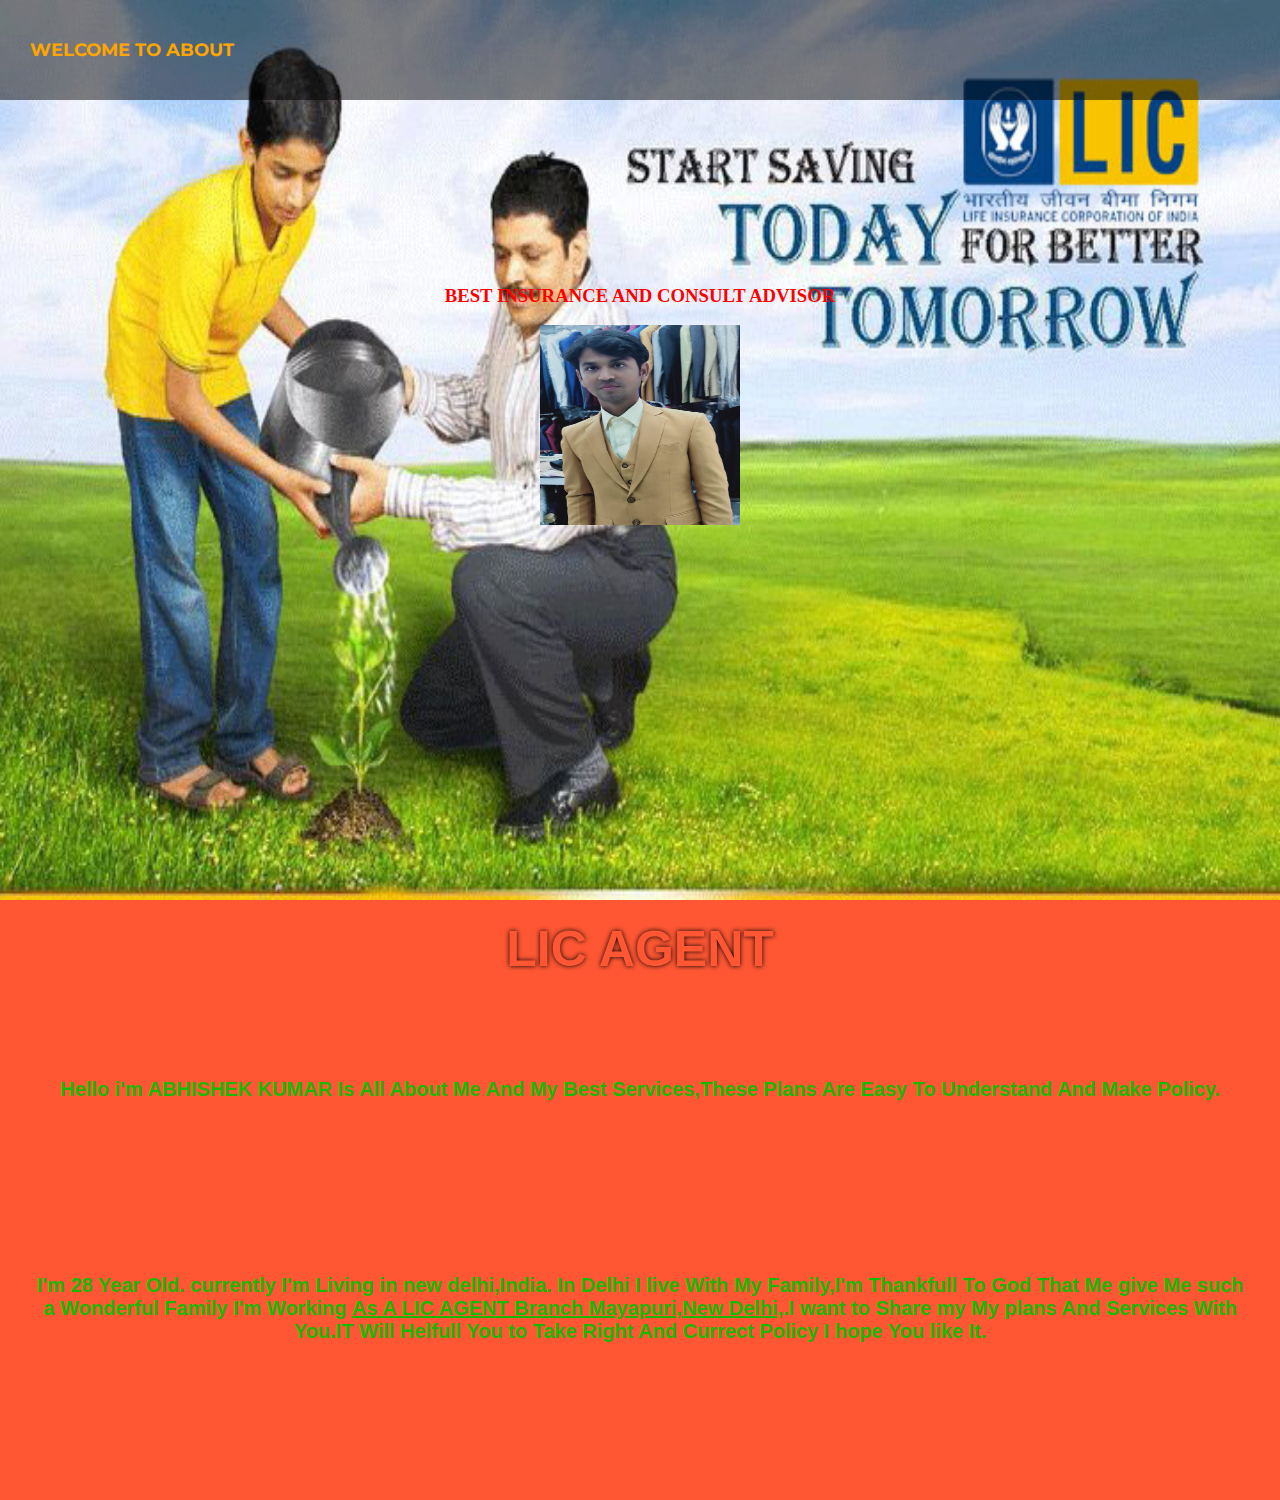
<file: About.html>
<!DOCTYPE html>
<html 
<head>
	
	<title></title>
	<!-- ****** main style sheet**** -->

	<link rel="stylesheet" type="text/css" href="styleAbout.css">

<!-- **********google fonts***** -->

<link href="https://fonts.googleapis.com/css2?family=Montserrat:wght@800&display=swap" rel="stylesheet">

</head>
<body>
	<div class="bgiimage">
	    <div class="menu">

	 	    <div class="leftmenu">
	 	 	<h4> WELCOME TO ABOUT </h4>

	 	 </div>
	 	 	    <div class="rightmenu">
	 	 		

	 	  </div>
	 	</div>
	 	<div class="text">

	 		<h3>  BEST INSURANCE AND CONSULT ADVISOR </h3><br>
	 		   
	 		<img src="img.png" height="200" width="200" > 
	 	</div>
	 </div>

	 <div class="section-1 box">
	 	<h1>LIC AGENT</h1>

	 	<p>Hello i'm ABHISHEK KUMAR Is All About Me And My Best Services,These Plans Are Easy To Understand And Make Policy.
		</p>

		<h5> MR. ABHISHEK KUMAR</h5> 

		<p>I'm 28 Year Old. currently I'm Living in new delhi,India. In Delhi I live With My Family,I'm Thankfull To God That Me give Me such a Wonderful Family I'm Working <font" size="50px"colour="orange"><b><u> As A LIC AGENT Branch Mayapuri,New Delhi,</u></b></font">.I want to Share my My plans And Services With You.IT Will Helfull You to Take Right And Currect Policy I hope You like It.</p>


	
</div>

</div>
</file>
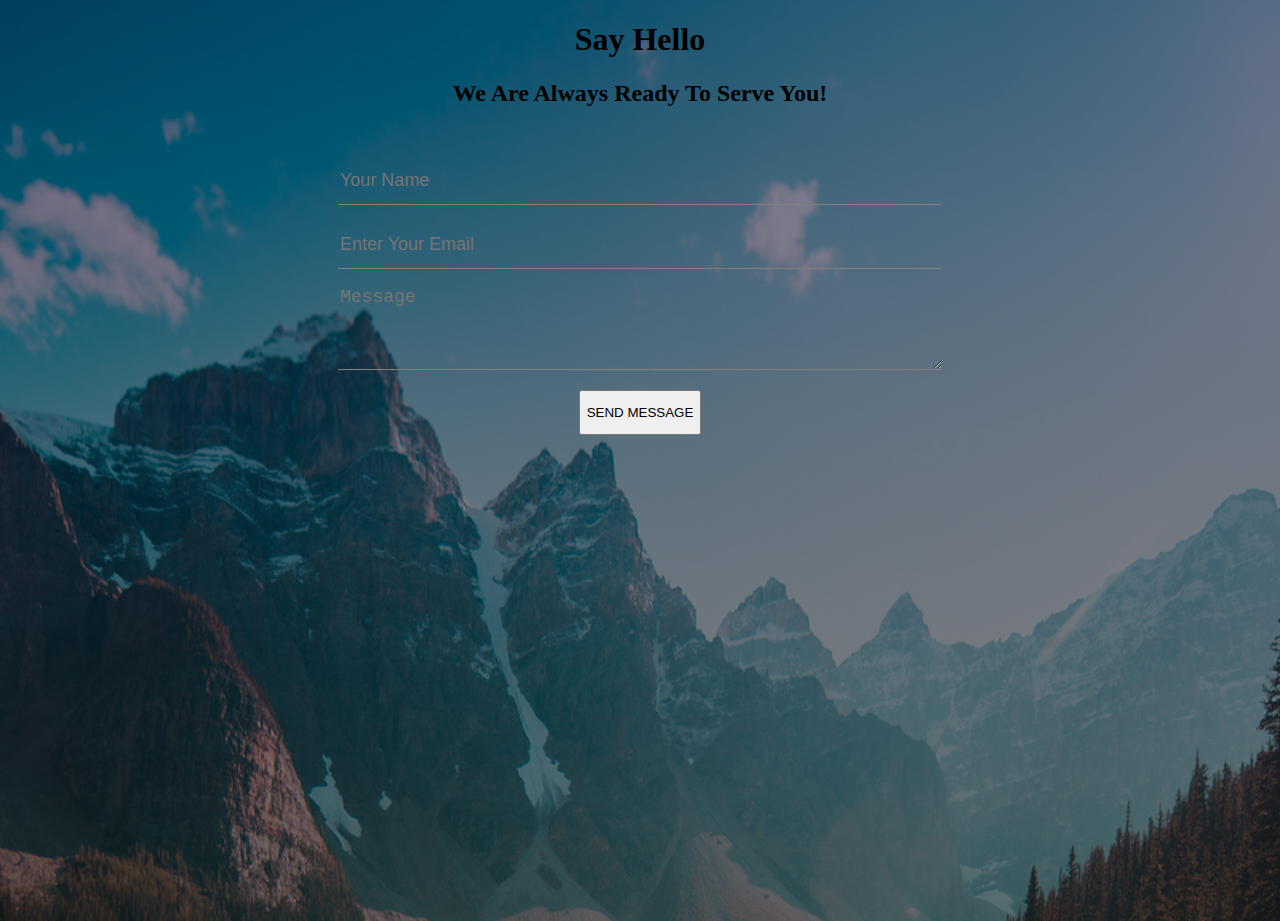
<file: Contact.html>
<!DOCTYPE html>
<html l>
  <head>
    <title></title>
    <link rel="stylesheet" type="text/css" href="stylecontact.css">
  </head>
  <body>
  	<div class="contact-titel">
  		<h1> Say Hello </h1>
  		<h2> We Are Always Ready To Serve You!</h2>
  	</div>
  	<div class="box">
  		<form action="contactphp.php">
  			<input name="name" type="text" class="from-control" placeholder="Your Name" required><br>
  			<input name="email" type="email" class="from-control" placeholder="Enter Your Email" required><br>

  			<textarea name="message" class="from-control" placeholder="Message" rowS="4" required></textarea><br>

  		<input type="submit" name="from-control submit" value="SEND MESSAGE">
  		</form>
  	</div>


  </body>
</html
</file>
<file: styleAbout.css>
*{
	margin: 0px;
	padding: 0px;
   box-sizing: border-box;
}

.box{
		
		padding: 20px 30px;
		color: #FF5733 ;
	    background-color: rgba(255, 87, 51);
		font-family: sans-serif;
		text-align: center;
	}

	.section-1{
          width: 100%;
		height: 600px;
          background-attachment: fixed;
          background-size: cover;
          background-image: url(rr.jpg);
	}
	.section-1 h5{
          font-size: 20px;
		margin-top: 50px;
		font-weight: bold;
	}
	.box p{
		font-size: 20px;
		margin-top: 100px;
		color: #18BA05 ;
		font-weight: bold;
	   
	}

	.box h1{
		font-size: 50px;
		text-shadow:  0px 0px 5px #000;
	}
 



.bgiimage{
	      background-image: url('BG.png');
	      background-size:100% 100%;
	      width: 100%;
	      height: 100vh;

}

.menu{
      width: 100%;
	height: 100px;
	background-color: rgba(0,0,0,0.5);	
}
.leftmenu{
	width: 20%;
	line-height: 100px;
	float: left;
	color: white;
    /*ackground-color: blue;*/
}

.leftmenu h4{
	 padding-left: 30px;
	font-weight: bold;
	color: orange;
	font-size: 18px;
	font-family:'Montserrat', sans-serif;
}
.rightmenu{
	width:70%;
	height: 100px;
	float: right;
	/*background-color: red; */
}
.rightmenu ul{
	margin-left: 200px;
}

.rightmenu ul li {
	font-family: 'Montserrat', sans-serif;
	display: inline-block;
	list-style: none;
	font-size: 15px;
	color:red;
	font-weight: bold;
	line-height: 100px;
	margin-left: 40px;
	text-transform: uppercase;

}
.text{
	width: 100%;
	margin-top: 185px;
	text-transform: uppercase;
	text-align: center;
	color:red;
}



.text p{
	font-weight: bold;
	color:red;
}
</file>
<file: stylecontact.css>
body{
  margin: 0;
  padding: 0;
  text-align: center;
  background:linear-gradient(rgba(0,0,50,0.5),rgba(0,0,0,0.5)),url('banner.jpg');
  background-size: cover;
  background-position: center;
  font-family: Century Gothic;
  background-size:100% 110%;
        width: 100%;
        height: 100vh;
}
.contact-tittle{
  margin-top: 100px;
  color: #fff;
  text-transform: uppercase;
  transition: all 4s ease-in-out;
}
.contact-tittle h1{
  font-size: 32px;
  line-height: 10px;
}
.contact-tittle h2{
  font-size: 16px;

}

form{
  margin-top: 50px;
  transition: all 4s ease-in-out;
}
.from-control{
  width: 600px;
  background: transparent;
  border: none;
  outline: none;
  border-bottom:1px solid gray;
  color: #fff;
  font-size: 18px;
  margin-bottom: 16px;
}

input{
  height: 45px;
}

.box-submit{
  background:#F67F08;
  border-color: transparent;
  color:#F67F08;
  font-size: 20px;
  font-weight: bold;
  letter-spacing: 2px;
  height: 50px;
  margin-top: 10px;
  transition: 0.2s ease;

}
form.summit:hover{
      background-color: #F67F08;
      cursor: pointer;
}
</file>
